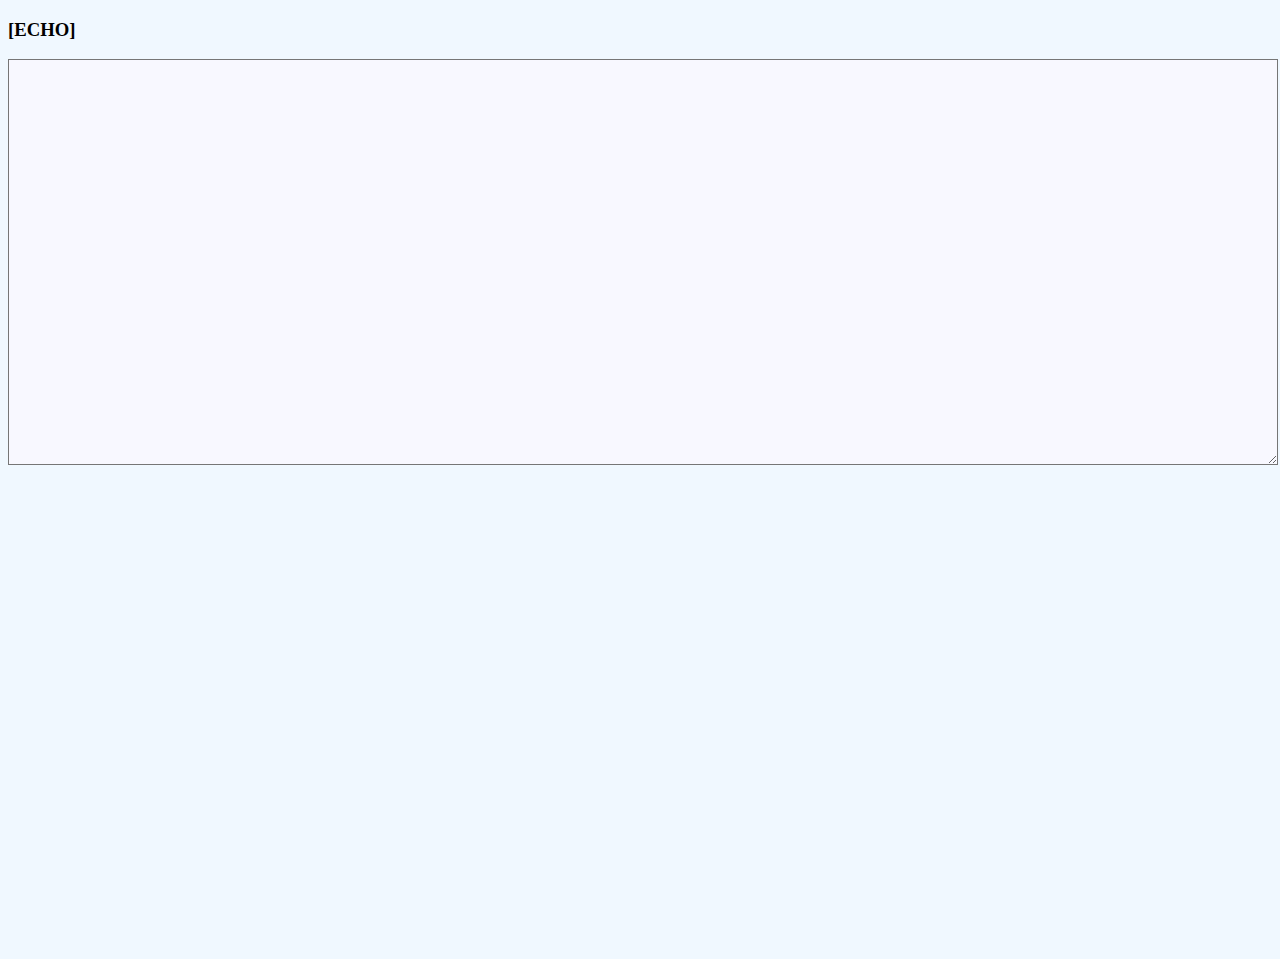
<file: docs/echo.html>
<!DOCTYPE html>
<html lang="ja">

<head>
  <meta charset="UTF-8">
  <meta name="viewport" content="width=device-width, initial-scale=1.0">
  <meta http-equiv="X-UA-Compatible" content="ie=edge">
  <title>ECHO</title>
  <script>
    // メッセージ受信イベント
    window.addEventListener('message', (event) => {
      // メッセージ送信元のサイトに返答する
      console.log('[ECHO]:event.origin:', event.origin)
      console.dir(event.data)
      result.value = `${event.origin}:\n${event.data}`
      event.source.postMessage('[ECHO]:' + event.data + '+WORLD!', event.origin);
    }, false);
  </script>
  <style>
    html {
      height: 100%;
    }
    body {
      height: 100%;
      background-color: aliceblue
    }
    div {
      height: 100%;
    }
    textarea {
      width: 100%;
      height: 30em;
      background-color: ghostwhite
    }
  </style>
</head>

<body>
  <h3>[ECHO]</h3>
  <div>
    <textarea id="result" readonly></textarea>
  </div>
</body>

</html>
</file>
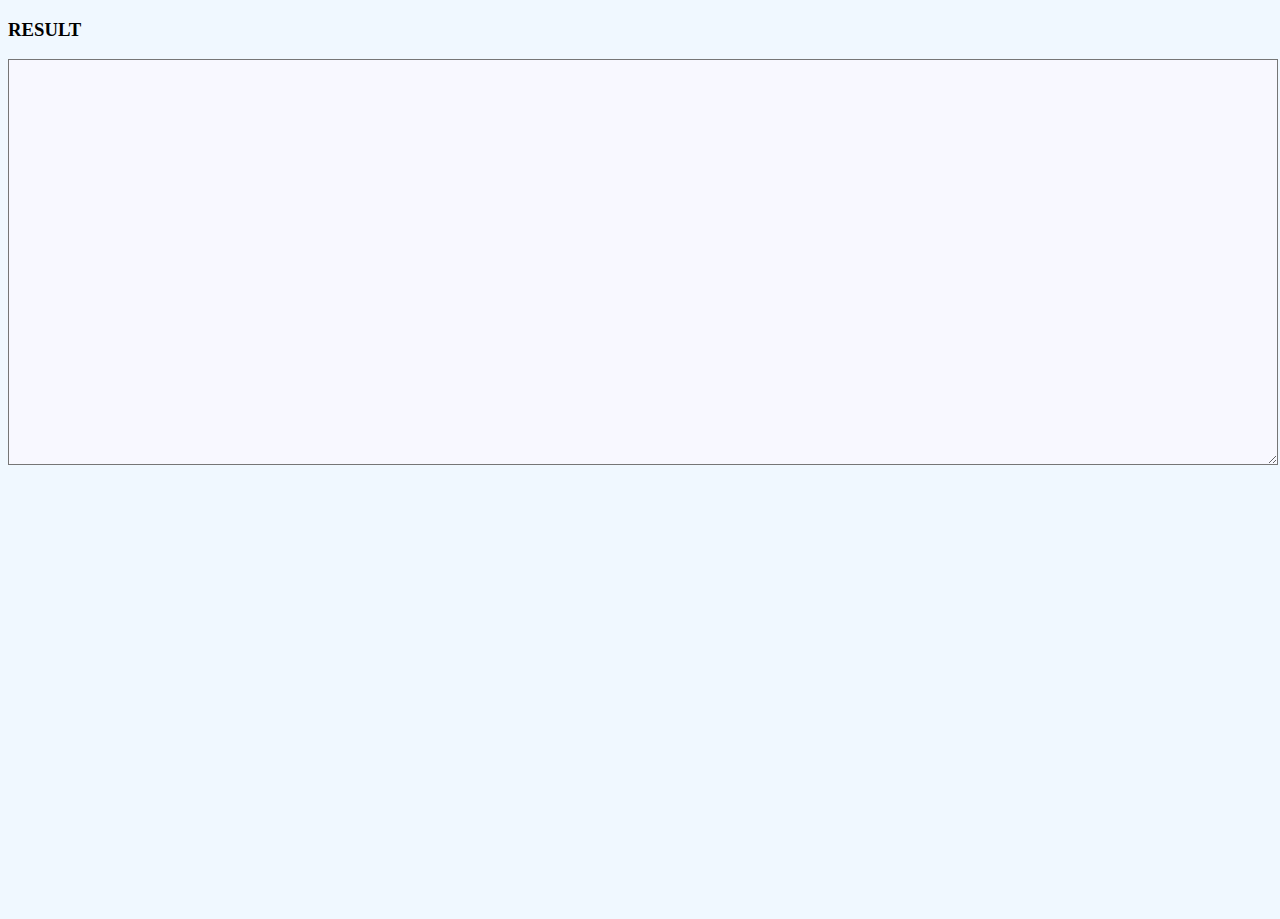
<file: docs/result.html>
<!DOCTYPE html>
<html lang="ja">

<head>
  <meta charset="UTF-8">
  <meta name="viewport" content="width=device-width, initial-scale=1.0">
  <meta http-equiv="X-UA-Compatible" content="ie=edge">
  <title>RESULT</title>
  <base target="_blank">

  <link rel="stylesheet" href="./index.css">

  <script>
    function apply() {
      const query = {};
      location.search.replace("?", "")
        .split("&")
        .forEach(function (keyVal) {
          const tokens = keyVal.split("=");
          query[decodeURIComponent(tokens[0])] = decodeURIComponent(tokens[1])
        });
      const json = JSON.parse(query['json']);
      result.value = JSON.stringify(json, null, 2);
    }
  </script>

</head>

<body onload="apply()">
  <h3>RESULT</h3>
  <div>
    <textarea id="result" class="view" style="height:30em;" readonly></textarea>
  </div>
  <script type="text/javascript">
    // メッセージ受信イベント
    window.addEventListener('message', function (event) {
      // メッセージ送信元のサイトに返答する
      console.dir(event.data)
      result.value = `${event.origin}:\n${event.data}`
      console.error('event.source', !!event.source)
      if (event.source) {
        event.source.postMessage('RESULT:' + event.data + '+WORLD!', event.origin);
      }
    }, false);
  </script>
</body>

</html>
</file>
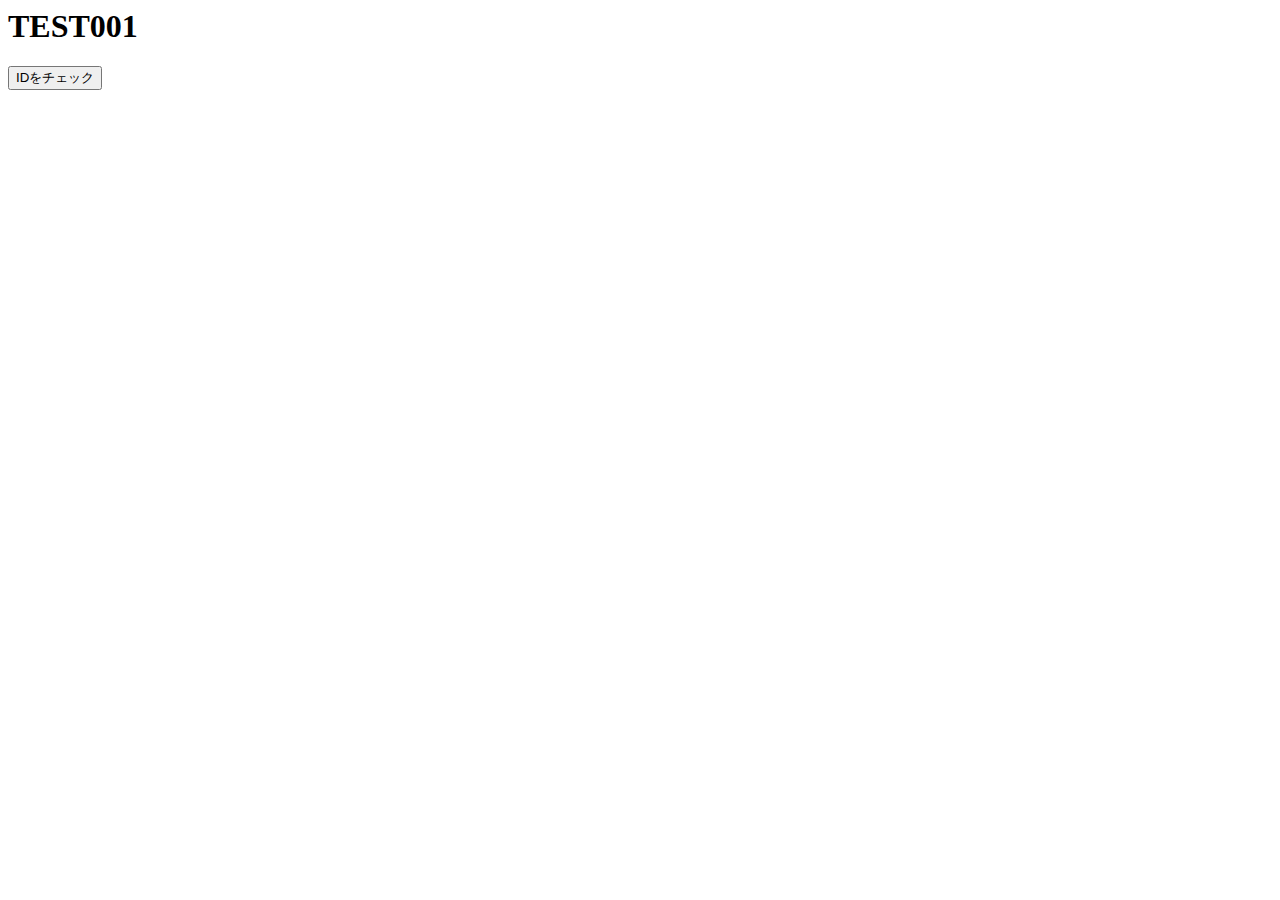
<file: docs/test1.html>
<html>
<head>
<meta http-equiv="content-type" content="text/html;charset=utf-8">
<title>Sample</title>
<script type="text/javascript"><!--
var win;
function init(){
  win = window.open("/share-work/test2.html", "win01", 'width=400,height=200,toolbar=no,menubar=no,scrollbars=no');
}
function check(){
  result.innerHTML = win.getId();
}
// --></script>
</head>
<body onload="init()">
<h1>TEST001</h1>
<form>
  <input type="button" value="IDをチェック" onClick="check()">
</form>
<div id="result"></div>
</body>
</html>
</file>
<file: docs/index.css>
a>img.icon {
  width: 64px;
  height: 64px;
}

.right {
  text-align: right;
}

body {
  height: 100%;
  background: aliceblue;
}

span {
  font-size: small;
}

.view {
  width: 100%;
  background-color: ghostwhite;
}

th {
  font-size: small;
}

html {
  height: 100%;
}

iframe {
  width: 100%;
  height: 13em;
}
</file>
